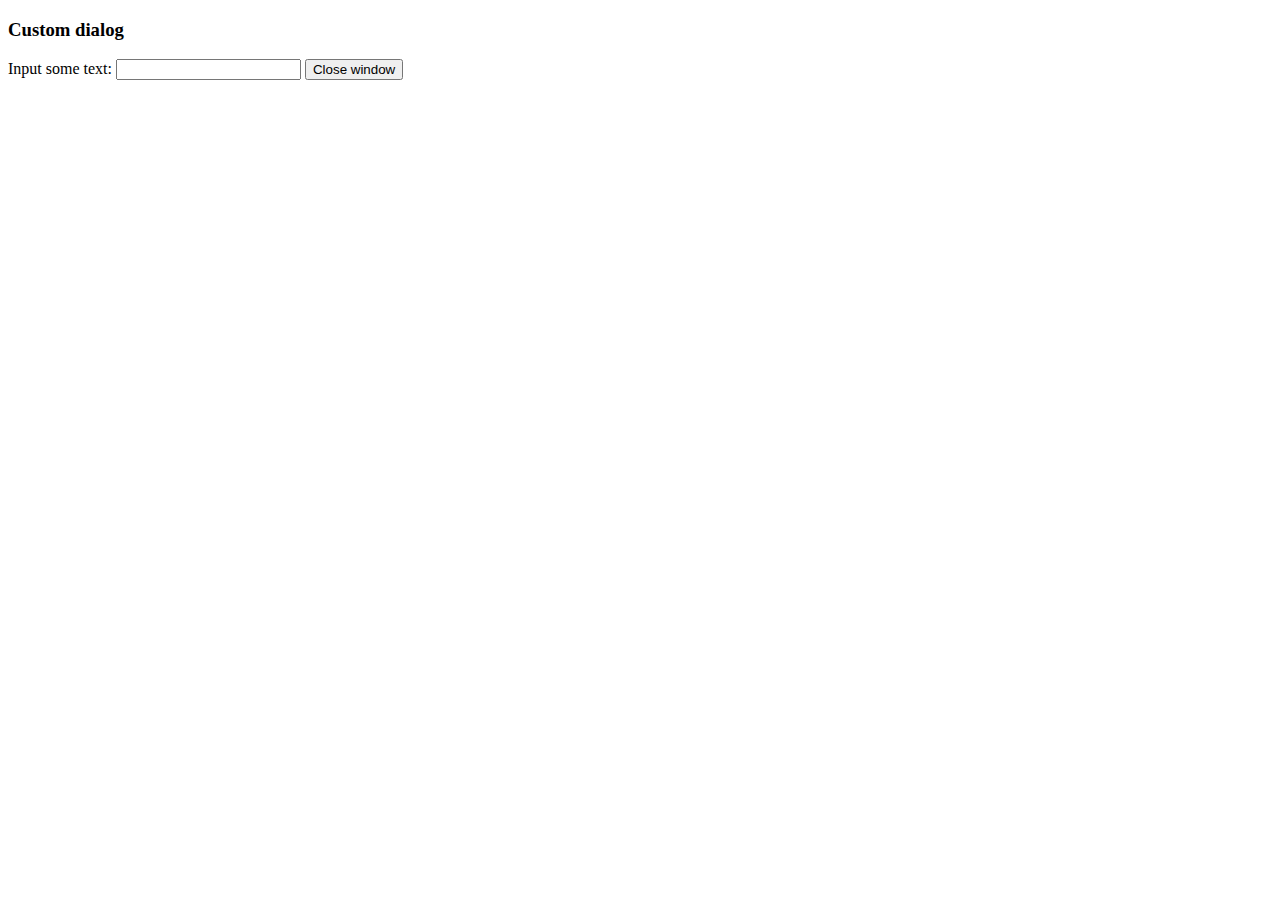
<file: project1/static/js/tinymce/plugins/example/dialog.html>
<!DOCTYPE html>
<html>
<body>
	<h3>Custom dialog</h3>
	Input some text: <input id="content">
	<button onclick="top.tinymce.activeEditor.windowManager.getWindows()[0].close();">Close window</button>
</body>
</html>
</file>
